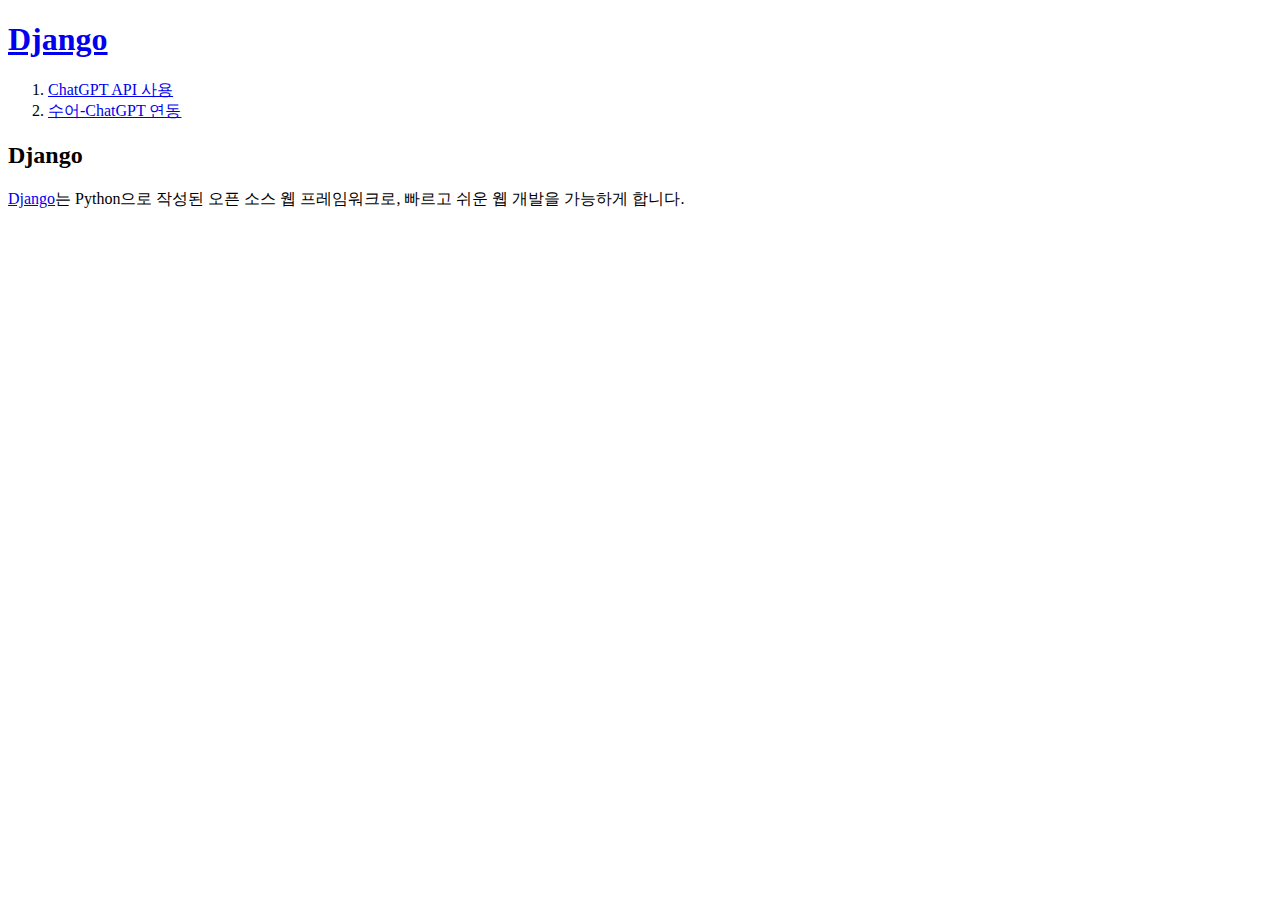
<file: templates/index.html>
<!doctype html>
<html>
    <head>
        <title>Django</title>
        <meta charset="utf-8">
    </head>
    <body>
        <h1><a href="/">Django</a></h1>
        <ol>
            <li><a href="/chatgpt/">ChatGPT API 사용</a></li>
            <li><a href="/signlanguagetochatgpt/">수어-ChatGPT 연동</a></li>
        </ol>
        <h2>Django</h2>
        <p><a href="https://www.djangoproject.com/" target="_blank">Django</a>는 Python으로 작성된 오픈 소스 웹 프레임워크로, 빠르고 쉬운 웹 개발을 가능하게 합니다.</p>
    </body>
</file>
